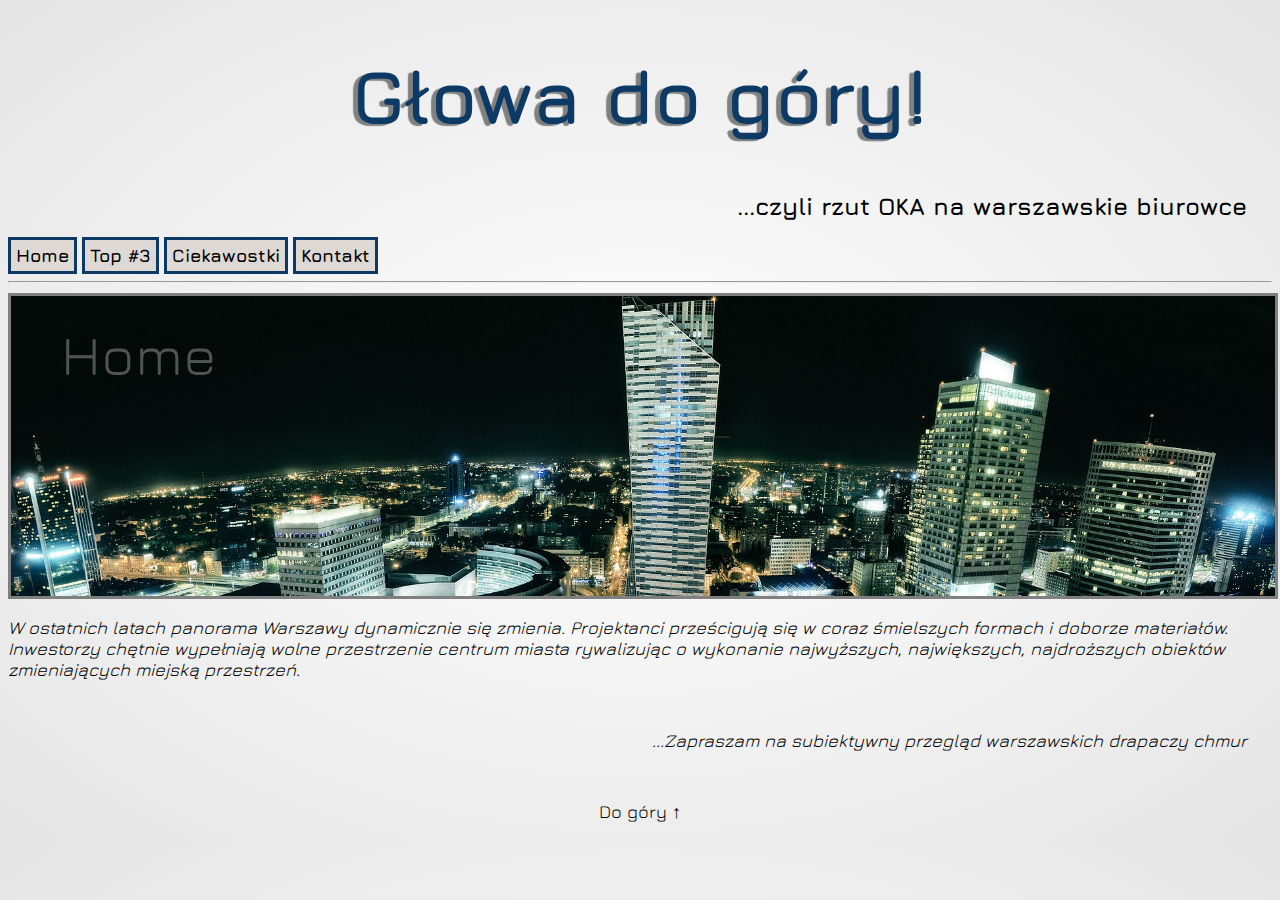
<file: index.html>
﻿<!doctype html>
<html lang="pl-PL">
<html>
  <head>
    <meta charset="utf-8">
    <meta name="author" content="MSamiczak_Warszawskie Biurowce">
    <meta name="description" content="Warszawskie Biurowce">
    <meta name="viewport" content="width=device-width">
    <link href="https://fonts.googleapis.com/css?family=Jura" rel="stylesheet">
    <link rel="stylesheet" href="style.css"/>
  </head>

  <body>
    <header>
      <h1 id="hh1"><b>Głowa do góry!</b></h1>
      <h2 id="hh2"><b>...czyli rzut OKA na warszawskie biurowce</b></h2>
    </header>
    <nav class="menu">
      <a href="#"><li id="menu1"><b>Home</b></li></a>
      <a href="html/p1_top3.html"><li id="menu2"><b>Top #3</b></li></a>
      <a href="html/p2_ciekawostki.html"><li id="menu3"><b>Ciekawostki</b></li></a>
      <a href="html/p3_kontakt.html"><li id="menu4"><b>Kontakt</b></li></a>
    </nav>
    <hr>
    <div class="baner">
      <p id="szyld">Home</p>
    </div>
    <section class="podpis">
      <p><i>W ostatnich latach panorama Warszawy dynamicznie się zmienia. Projektanci prześcigują się w
coraz śmielszych formach i doborze materiałów. Inwestorzy chętnie wypełniają wolne przestrzenie centrum miasta
rywalizując o wykonanie najwyższych, największych, najdroższych obiektów zmieniających miejską przestrzeń.
      </i></p>
	    <p id="podpright"><i>...Zapraszam na subiektywny przegląd warszawskich drapaczy chmur</i></p>
    </section>
    <footer>
      <a href="#"><p id="gora">Do góry &uarr;</p></a>
    </footer>
  </body>
</html>
</file>
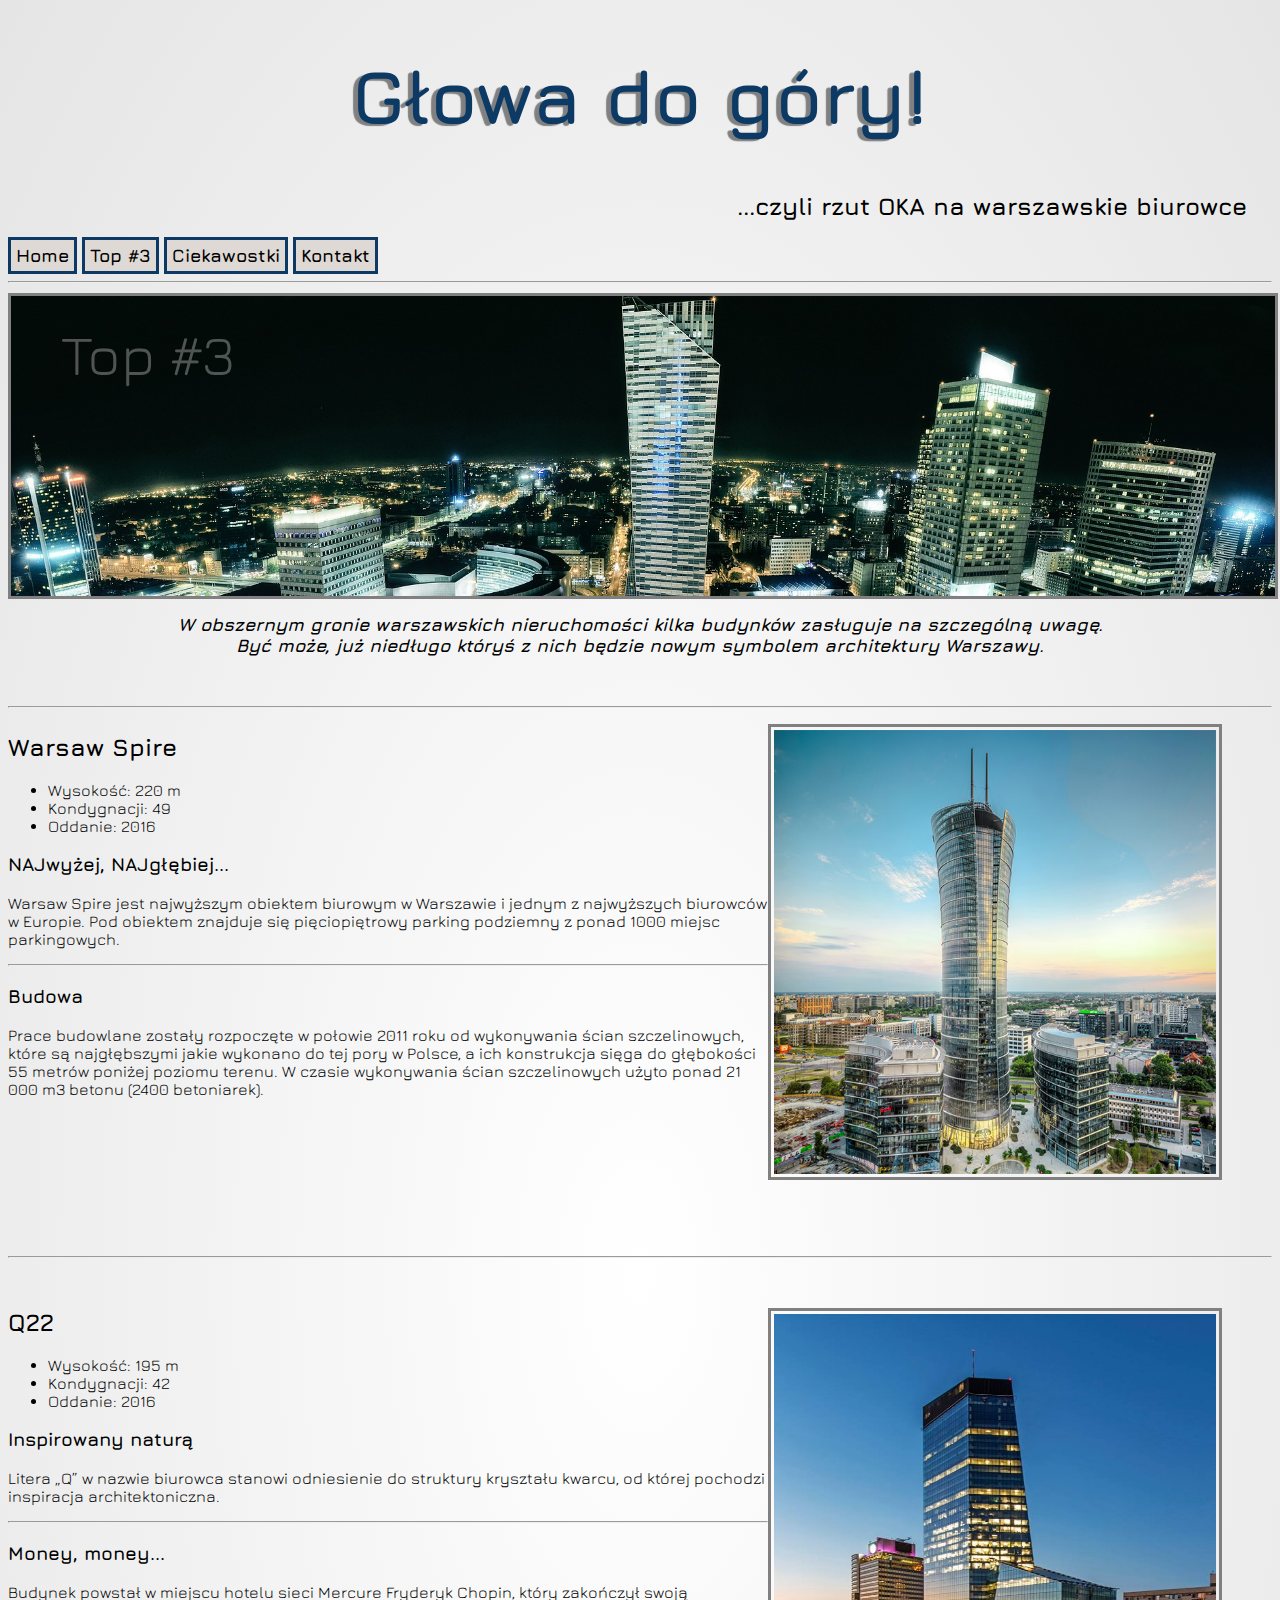
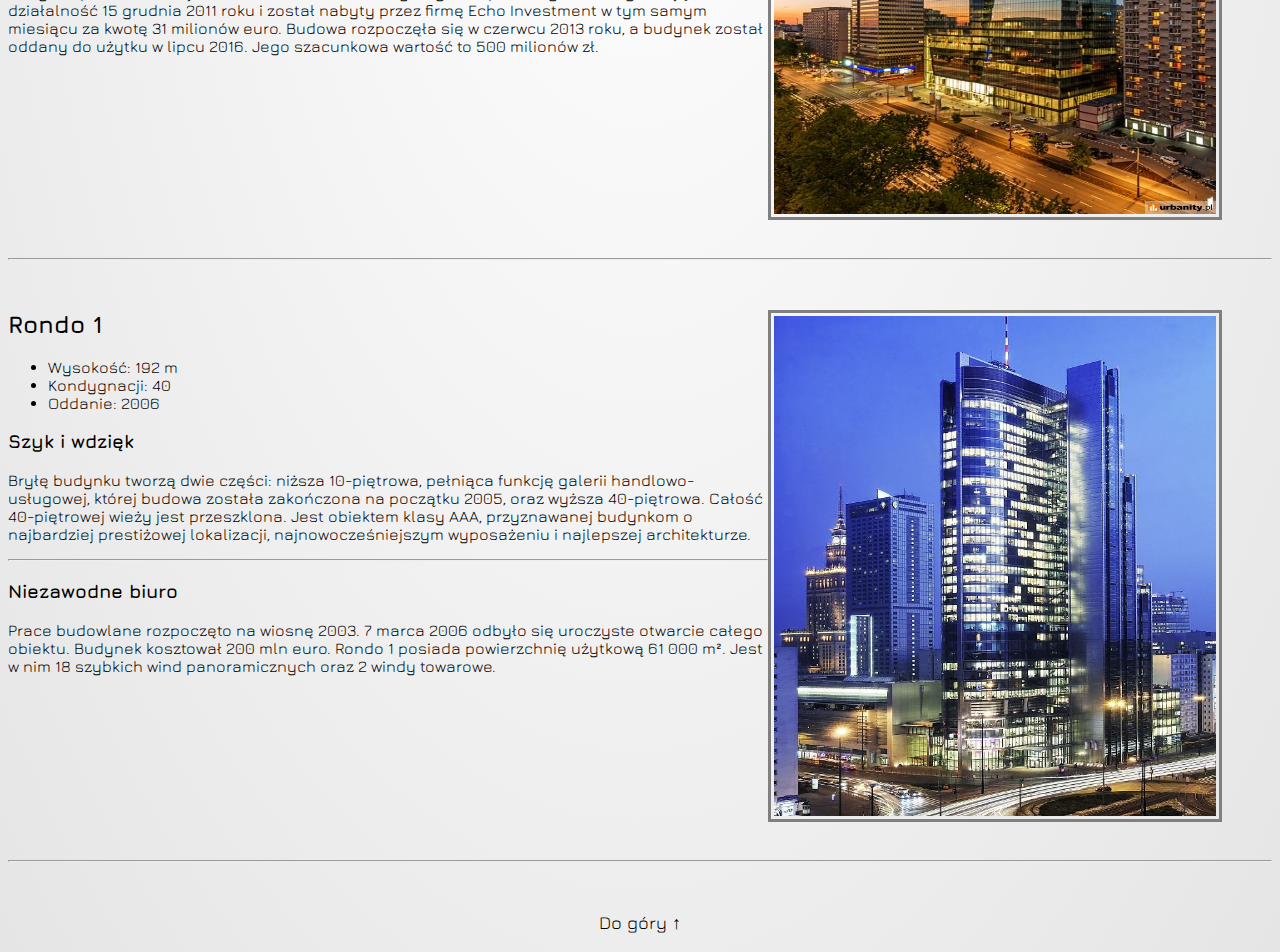
<file: html/p1_top3.html>
<!doctype html>
<html lang="pl-PL">
<html>
  <head>
    <meta charset="utf-8">
    <meta name="author" content="MSamiczak_Warszawskie Biurowce">
    <meta name="description" content="Warszawskie Biurowce">
    <meta name="viewport" content="width=device-width">
    <link href="https://fonts.googleapis.com/css?family=Jura" rel="stylesheet">
    <link rel="stylesheet" href="../style.css"/>
  </head>
  <body>
    <header>
      <h1 id="hh1"><b>Głowa do góry!</b></h1>
      <h2 id="hh2"><b>...czyli rzut OKA na warszawskie biurowce</b></h2>
    </header>
    <nav class="menu">
      <a href="../index.html"><li id="menu1"><b>Home</b></li></a>
      <a href="#"><li id="menu2"><b>Top #3</b></li></a>
      <a href="p2_ciekawostki.html"><li id="menu3"><b>Ciekawostki</b></li></a>
      <a href="p3_kontakt.html"><li id="menu4"><b>Kontakt</b></li></a>
    </nav>
    <hr>
    <div class="baner">
      <p id="szyld">Top #3</p>
    </div>
    <div>
      <h2 id="ht2"><i>W obszernym gronie warszawskich nieruchomości kilka budynków zasługuje na szczególną uwagę.<br>Być może, już niedługo
któryś z nich będzie nowym symbolem architektury Warszawy.</i></h2>
    </div>
    <section class="OB">
    <hr>
      <p><img id="image_ob" src="../img/z2_spire.jpg" alt="Warsaw Spire">
        <h2 id="ph2">Warsaw Spire</h2>
          <ul>
            <li>Wysokość: 220 m</li>
            <li>Kondygnacji: 49</li>
            <li>Oddanie: 2016</li>
          </ul>
      </p>
        <h3><b>NAJwyżej, NAJgłębiej...</b></h3>
          <p>Warsaw Spire jest najwyższym obiektem biurowym w Warszawie i jednym z
        najwyższych biurowców w Europie. Pod obiektem znajduje się pięciopiętrowy
        parking podziemny z ponad 1000 miejsc parkingowych.</p>
        <hr>
        <h3><b>Budowa</b></h3>
          <p>Prace budowlane zostały rozpoczęte w połowie 2011 roku od wykonywania
          ścian szczelinowych, które są najgłębszymi jakie wykonano do tej pory
           w Polsce, a ich konstrukcja sięga do głębokości 55 metrów poniżej
            poziomu terenu. W czasie wykonywania ścian szczelinowych użyto ponad
            21 000 m3 betonu (2400 betoniarek).</p>
    </section>
    <hr>
    <section class="OB">
      <p><img id="image_ob" src="../img/z3_q22.jpg" alt="Q 22">
        <h2 id="ph2">Q22</h2>
          <ul>
            <li>Wysokość: 195 m</li>
            <li>Kondygnacji: 42</li>
            <li>Oddanie: 2016</li>
	        </ul>
      </p>
        <h3><b>Inspirowany naturą</b></h3>
          <p>Litera „Q” w nazwie biurowca stanowi odniesienie do struktury kryształu
         kwarcu, od której pochodzi inspiracja architektoniczna.</p>
      <hr>
        <h3><b>Money, money...</b></h3>
          <p>Budynek powstał w miejscu hotelu sieci Mercure Fryderyk Chopin, który
          zakończył swoją działalność 15 grudnia 2011 roku i został nabyty przez
          firmę Echo Investment w tym samym miesiącu za kwotę 31 milionów euro.
          Budowa rozpoczęła się w czerwcu 2013 roku, a budynek został oddany do
          użytku w lipcu 2016. Jego szacunkowa wartość to 500 milionów zł.</p>
    </section>
    <hr>
    <section class="OB">
      <p><img id="image_ob" src="../img/z4_r1.jpg" alt="Rondo 1">
        <h2 id="ph2">Rondo 1</h2>
	       <ul>
           <li>Wysokość: 192 m</li>
           <li>Kondygnacji: 40</li>
           <li>Oddanie: 2006</li>
         </ul>
      </p>
        <h3><b>Szyk i wdzięk</b></h3>
          <p>Bryłę budynku tworzą dwie części: niższa 10-piętrowa, pełniąca funkcję
        galerii handlowo-usługowej, której budowa została zakończona na początku
        2005, oraz wyższa 40-piętrowa. Całość 40-piętrowej wieży jest przeszklona.
        Jest obiektem klasy AAA, przyznawanej budynkom o najbardziej prestiżowej
        lokalizacji, najnowocześniejszym wyposażeniu i najlepszej architekturze.</p>
      <hr>
        <h3><b>Niezawodne biuro</b></h3>
          <p>Prace budowlane rozpoczęto na wiosnę 2003. 7 marca 2006 odbyło się
          uroczyste otwarcie całego obiektu. Budynek kosztował 200 mln euro.
          Rondo 1 posiada powierzchnię użytkową 61 000 m². Jest w nim 18 szybkich
          wind panoramicznych oraz 2 windy towarowe. </p>
    </section>
    <hr>
    <footer>
      <a href="#"><p id="gora">Do góry &uarr;</p></a></div>
    </footer>
  </body>
</html>
</file>
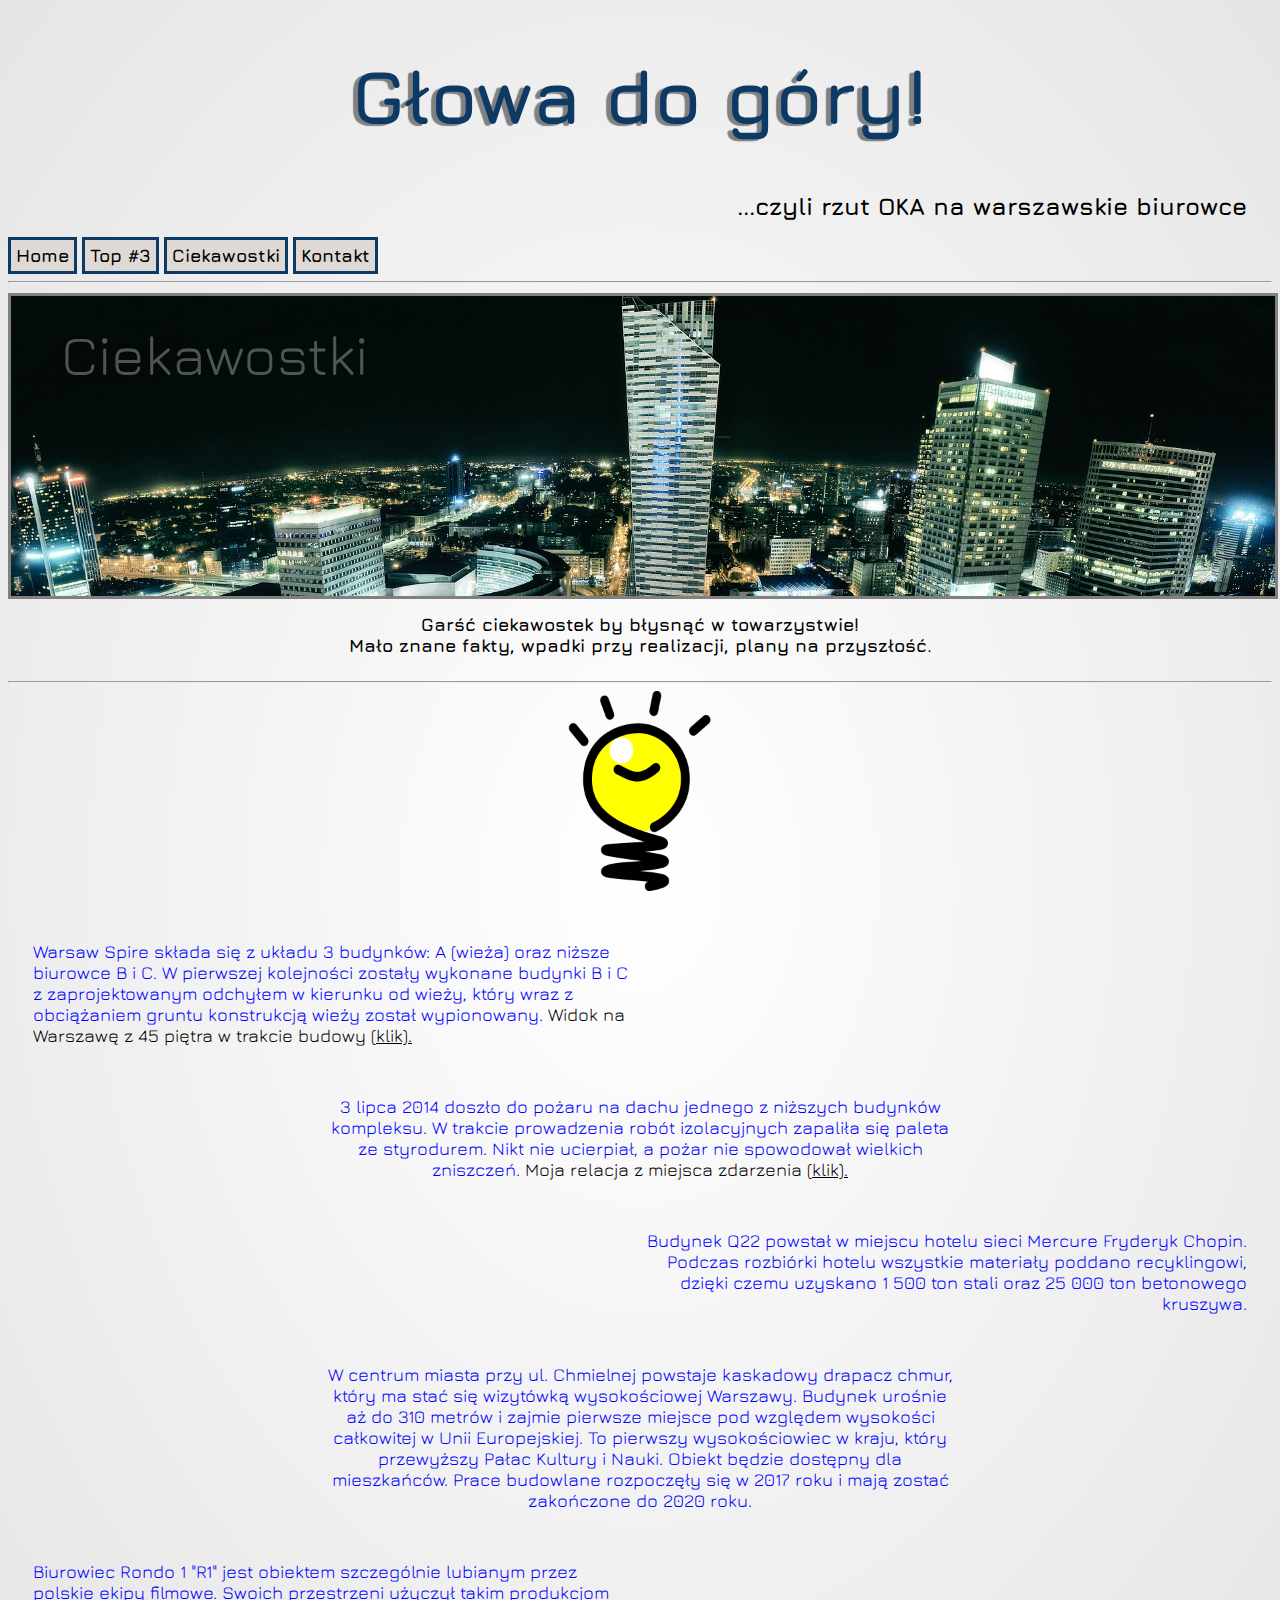
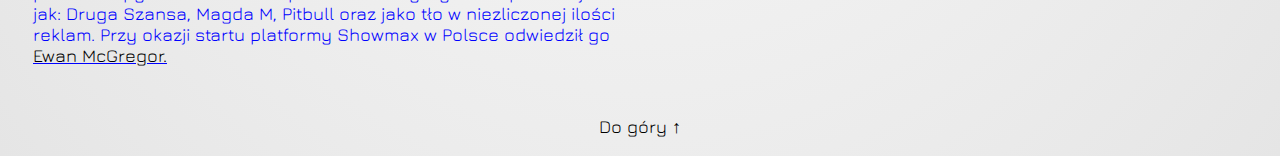
<file: html/p2_ciekawostki.html>
<!doctype html>
<html lang="pl-PL">
<html>
  <head>
    <meta charset="utf-8">
    <meta name="author" content="MSamiczak_Warszawskie Biurowce">
    <meta name="description" content="Warszawskie Biurowce">
    <meta name="viewport" content="width=device-width">
    <link href="https://fonts.googleapis.com/css?family=Jura" rel="stylesheet">
    <link rel="stylesheet" href="../style.css"/>
  </head>
  <body>
    <header>
      <h1 id="hh1"><b>Głowa do góry!</b></h1>
      <h2 id="hh2"><b>...czyli rzut OKA na warszawskie biurowce</b></h2>
    </header>
    <nav class="menu">
      <a href="../index.html"><li id="menu1"><b>Home</b></li></a>
      <a href="p1_top3.html"><li id="menu2"><b>Top #3</b></li></a>
      <a href="#"><li id="menu3"><b>Ciekawostki</b></li></a>
      <a href="p3_kontakt.html"><li id="menu4"><b>Kontakt</b></li></a>
    </nav>
    <hr>
    <div class="baner">
      <p id="szyld">Ciekawostki</p>
    </div>
    <div>
      <h2 id="hc2"> Garść ciekawostek by błysnąć w towarzystwie!<br>
        Mało znane fakty, wpadki przy realizacji, plany na przyszłość.</h2>
    </div>
    <hr>
    <div><img id="bulb" src="../img/z5_bulb.png">
    </div>
    <section class="ciekawostki">
      <p id="c1">Warsaw Spire składa się z układu 3 budynków:  A (wieża) oraz
        niższe biurowce B i C.
        W pierwszej kolejności zostały wykonane budynki B i C z zaprojektowanym
         odchyłem w kierunku od wieży, który wraz z obciążaniem gruntu
       konstrukcją wieży został wypionowany. <a target="Panorama" href="../img/z6_wspano.jpg" onclick="window.open
       ('../img/z6_wspano.jpg', 'warsawpanorama', 'height=480px,width=640px').focus(); return false">
       Widok na Warszawę z 45 piętra w trakcie budowy <u>(klik).</u></a></p>
    </section>
    <section class="ciekawostki">
      <p id="c2">3 lipca 2014 doszło do pożaru na dachu jednego z niższych budynków
        kompleksu. W trakcie prowadzenia robót izolacyjnych zapaliła się paleta
        ze styrodurem. Nikt nie ucierpiał, a pożar nie spowodował wielkich
        zniszczeń. <a target="WarsawFire" href="../vid/v_warsawfire.mp4" onclick="window.open
        ('../vid/v_warsawfire.mp4', 'warsawfire', 'height=480px,width=640px').focus(); return false">
        Moja relacja z miejsca zdarzenia <u>(klik).</u></a></p>
    </section>
    <section class="ciekawostki">
      <p id="c3">Budynek Q22 powstał w miejscu hotelu sieci Mercure Fryderyk Chopin.
        Podczas rozbiórki hotelu wszystkie materiały poddano recyklingowi,
        dzięki czemu uzyskano 1 500 ton stali oraz 25 000 ton betonowego
        kruszywa.</p>
    </section>
    <section class="ciekawostki">
      <p id="c4">W centrum miasta przy ul. Chmielnej powstaje kaskadowy
        drapacz chmur, który ma stać się wizytówką wysokościowej Warszawy.
        Budynek urośnie aż do 310 metrów i zajmie pierwsze miejsce pod
        względem wysokości całkowitej w Unii Europejskiej. To pierwszy
        wysokościowiec w kraju, który przewyższy Pałac Kultury i Nauki.
        Obiekt będzie dostępny dla mieszkańców. Prace budowlane rozpoczęły
        się w 2017 roku i mają zostać zakończone do 2020 roku.</p>
    </section>
    <section class="ciekawostki">
              <p id="c5">Biurowiec Rondo 1 "R1" jest obiektem szczególnie lubianym
              przez polskie ekipy filmowe. Swoich przestrzeni użyczył takim
            produkcjom jak: Druga Szansa, Magda M, Pitbull oraz jako tło w niezliczonej
          ilości reklam. Przy okazji startu platformy Showmax w Polsce odwiedził go
          <u><a target="_blank" href="http://www.filmweb.pl/person/Ewan.Mcgregor">
        Ewan McGregor.</a></u></p>
    </section>
    <footer>
      <a href="#"><p id="gora">Do góry &uarr;</p></a>
    </footer>
  </body>
</html>
</file>
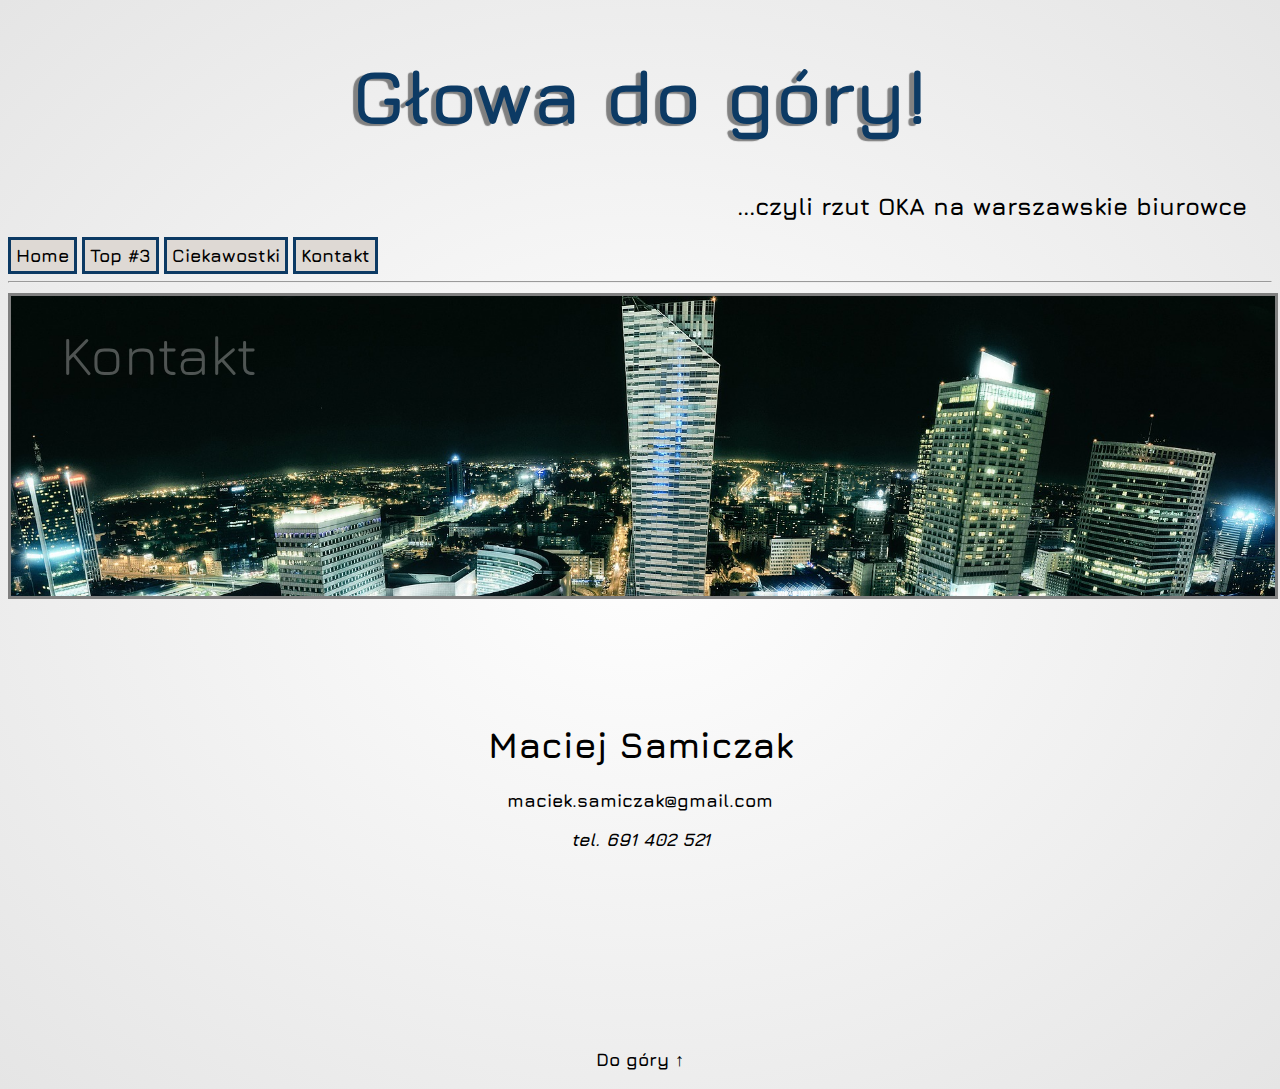
<file: html/p3_kontakt.html>
<!doctype html>
<html lang="pl-PL">
<html>
  <head>
    <meta charset="utf-8">
    <meta name="author" content="MSamiczak_Warszawskie Biurowce">
    <meta name="description" content="Warszawskie Biurowce">
    <meta name="viewport" content="width=device-width">
    <link href="https://fonts.googleapis.com/css?family=Jura" rel="stylesheet">
    <link rel="stylesheet" href="../style.css"/>
  </head>

  <body>
    <header>
      <h1 id="hh1"><b>Głowa do góry!</b></h1>
      <h2 id="hh2"><b>...czyli rzut OKA na warszawskie biurowce</b></h2>
    </header>
    <nav class="menu">
      <a href="../index.html"><li id="menu1"><b>Home</b></li></a>
      <a href="p1_top3.html"><li id="menu2"><b>Top #3</b></li></a>
      <a href="p2_ciekawostki.html"><li id="menu3"><b>Ciekawostki</b></li></a>
      <a href="#"><li id="menu4"><b>Kontakt</b></li></a>
    </nav>
    <hr>
    <div class="baner">
      <p id="szyld">Kontakt</p>
    </div>
    <section class="k">
      <h1 id="k1"><b>Maciej Samiczak</h1>
        <p id="k2">maciek.samiczak@gmail.com</p>
        <p id="k3"><i>tel. 691 402 521</i></p>
    </section>
    <footer>
      <a href="#"><p id="gora">Do góry &uarr;</p></a>
    </footer>
  </body>
</html>
</file>
<file: style.css>
body{
  background-color:#f7fbfc;
  background: -webkit-radial-gradient(center, ellipse cover, #ffffff 0%,#e5e5e5 100%);
  /*background: -webkit-linear-gradient(45deg, #b5bdc8 0%,#28343b 100%);*/
  font-family: 'Jura', Helvetica, Arial, sans-serif;
}

A:link{text-decoration: none; color:black }
A:visited {text-decoration: none}
A:hover { text-decoration: none; color: green}

#hh1{
  font-size: 76px;
  color: rgba(12,58,100,1);
  text-shadow: -5px 2px 1px grey;
  text-align:center;
}

#hh2{
  font-size: 24px;
  color: black;
  text-align: right;
  margin-right: 25px;
  margin-bottom:25px;
  }

.menu{
  font-size: 18px;
  margin-bottom: 15px;
}

#menu1{
  border:3px solid rgba(12,58,100,1);
  background-color: #ded9d4;
  display: inline;
  padding: 5px;
}

#menu2{
  border:3px solid rgba(12,58,100,1);
  background-color: #ded9d4;
  display: inline;
  padding: 5px;
}

#menu3{
  border:3px solid rgba(12,58,100,1);
  background-color: #ded9d4;
  display: inline;
  padding: 5px;
}

#menu4{
  border:3px solid rgba(12,58,100,1);
  background-color: #ded9d4;
  display: inline;
  padding: 5px;
}

.baner{
  margin-top: 10px;
  background-image: url("img/z1_warban.jpg");
  width: 100%; height: 300px; background-size: cover; background-position: center 10%; position: relative;
  border:3px solid grey;
}

#szyld{
  font-size: 56px;
  color: white;
  opacity:0.3;
  text-align: left;
  margin-left: 50px;
  margin-top:25px;
}

.podpis{
  font-size: 18px;
  color: black;
}

#podpright{
  text-align:right;
  margin-right:25px;
  margin-top:50px;
}

#ht2{
  text-align:center;
  font-size:18px;
  margin-bottom:25px;
}

#gora{
  text-align:center;
  margin-top:50px;
  font-size:18px;
}

#hc2{
  text-align:center;
  font-size:18px;
  margin-bottom:25px;
}

.OB{
  margin-bottom:50px;
  margin-top: 50px;
  height: 500px;
}

#ph2{
  margin-top: 25px;
}

#image_ob{
	float:right;
  height: 100%;
  max-height: 500px;
  width: 35%;
  padding: 3px;
  margin-right: 50px;
  border:3px solid grey;
}


.ciekawostki{
  font-size:18px;
  margin-top: 50px;
  color: blue;
}

#bulb{
  display: block; margin: 0 auto;
  width: auto;
  height: 200px;
}

#c1{
  text-align:left;
  margin-right:50%;
  padding-left: 25px;
}

#c2{
  text-align:center;
  margin-left: 25%;
  margin-right:25%;
}

#c3{
  text-align:right;
  margin-left:50%;
  padding-right: 25px;
}

#c4{
  text-align:center;
  margin-left: 25%;
  margin-right:25%;
}

#c5{
  text-align:left;
  margin-right:50%;
  padding-left: 25px;
}

.k{
  height:200px;
  font-size:18px;
  padding: 100px;
}

#k1{
  text-align: center;
}

#k2{
  text-align: center;
}

#k3{
  text-align: center;
}
</file>
